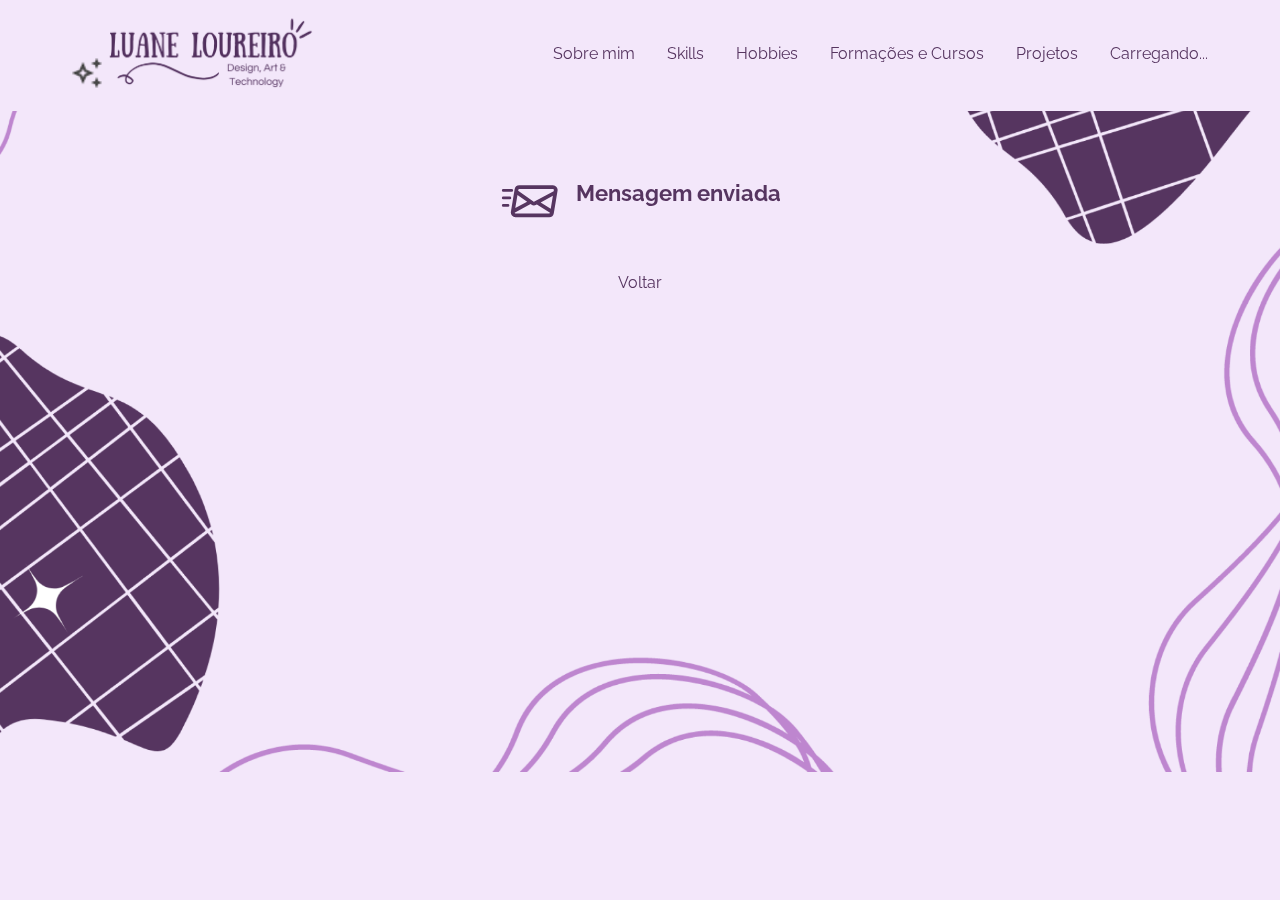
<file: mensaem-enviada.html>
<!DOCTYPE html>
<html lang="pt">
<head>
    <meta charset="UTF-8">
    <meta http-equiv="X-UA-Compatible" content="IE=edge">
    <meta name="viewport" content="width=device-width, initial-scale=1.0">

    <!-- Folha de estilo de CSS Linkado -->
    <link rel="stylesheet" href="assets/styles/style.css">
    <link rel="stylesheet" href="assets/styles/menu.css">
    <link rel="stylesheet" href="assets/styles/title.css">
    <link rel="stylesheet" href="assets/styles/about.css">
    <link rel="stylesheet" href="assets/styles/skill_hobbies.css">
    <link rel="stylesheet" href="assets/styles/academic.css">
    <link rel="stylesheet" href="assets/styles/xp.css">
    <link rel="stylesheet" href="assets/styles/contato.css">
    <link rel="stylesheet" href="assets/styles/buttons.css">
    <link rel="stylesheet" href="assets/styles/jobs.css">
    <link rel="stylesheet" href="assets/styles/certificacao.css">


    <link rel="preconnect" href="https://fonts.googleapis.com">
    <link rel="preconnect" href="https://fonts.gstatic.com" crossorigin>

    <!-- Fonte do Projeto Raleway -->
    <link href="https://fonts.googleapis.com/css2?family=Raleway:wght@500&display=swap" rel="stylesheet">
    
    <title>Portifólio Pessoal</title>
</head>
<body>
    <!-- Sessão de Menu  -->
    <div class="all">
    <section class="menu__box">
        <div class="menu">
        <header>
            <img src="assets/img/vector.png"class="menu__star">
            <img src="assets/img/logo.png" class="menu__title"></img>
        </header>
        <nav>
            <ul class="menu__list">
                <li class="menu__list__item"><a href="#sobremim">Sobre mim</a></li>
                <li class="menu__list__item"><a href="#skills">Skills</a></li>
                <li class="menu__list__item"><a href="#hobbies">Hobbies</a></li>
                <li class="menu__list__item"><a href="#formacao">Formações e Cursos</a></li>
                <li class="menu__list__item"><a href="#xp">Projetos</a></li>
                <li class="menu__list__item mail">
                    <a id="profile.email" href="#job">Carregando...</a>
                </li>
            </ul>
        </nav>
        </div>
    </section>

<!-- Sessão de Header/Title/Hero -->
    <section class="title">
        <div class="msg__container">
            <div class="msg__box">
                <img src="./data/icones-bags-svg/mailsent.svg" alt="Mensagem enviada">
                <h2 class="msg__enviada">
                    Mensagem enviada
                </h2>
            </div>
            <div class="msg__voltar">
                <a href="./index.html" class="msg__botao" value="home" id="home"  type="home">Voltar</a>
            </div>
        </div>




    </div>
    <!-- Script Linkado do seu documento de JavaScript -->
<script src="/assets/scripts/api.js"></script>
<script src="/assets/scripts/main.js"></script>
<script src="/assets/scripts/validate.js"></script>

</body>
</html>
</file>
<file: assets/styles/menu.css>
.menu__box{
    display: flex;
    justify-content: center;
    background-color: var(--cor__clara);
    width: 100%;
}


header img{
    height: 30px;
}

.menu{
    width: 1136px;
    height: auto;
    display: flex;
    align-items:center;
    justify-content: space-between;
    padding: 1rem 0 1.25rem 0;
}

.menu__list{
    display: flex;
    flex-direction: row;
    align-items: flex-end;
    justify-content: space-between;
    gap: 32px;
}

.menu__title{
    mix-blend-mode: multiply;
    height: 4.5rem;
}


@media (max-width: 768px) {
    .menu__box{
        width: 704px;
        justify-content: start;
        gap: 18rem;
    }

    .menu__list__item{ 
        display: none; 
    }

    .mail{
        display: flex;    
    }

    .menu__list{
        width: 100px;
        display: flex;
    }
}

@media (max-width: 425px) {
    .menu__box{
        display: flex;
        justify-content: center;
        background-color: var(--cor__clara);
        width: 100%;
    }


    .menu{
        width: 320px;
        height: auto;
        display: flex;
        align-items:center;
        justify-content: space-between;
    }


    .menu__title{
       width: 100px;
       height: auto;

    }
    .menu__star{
        width: 1rem;
        height: auto;
    }

    .menu__list{
        width: auto;
        padding-left: 3rem;
    }
}
</file>
<file: assets/styles/title.css>
/*Sessão Title*/
section.title{
    width: 1136px;
}

.title__profile{
    height: 368px;
    width: 368px;
    border-radius: 50%;
}

.title__div{
    display: flex;
    flex-direction: row-reverse;
    justify-content: space-between;
}

.title__network{
    display: flex;
    flex-direction: row;
    padding-left: 0;
    gap: 2rem;
}

.item__arrow::before {
    content: "";
    display: inline-block;
    width: 1rem;
    height: 1rem;
    background-repeat: no-repeat;
    background-size: contain;
    background-image: url('https://raw.githubusercontent.com/luane-loureiro/challenge-one-portfolio-br/d3b00cb0ab6523fc4fb961a2ec273b29697ac770/data/icones-bags-svg/Arrow.svg');
    margin-right: .5rem;
}

@media (max-width: 768px) {
    .title{
        display: flex;
        justify-content: center;
    }
    .title__div{
        width: 704px;
        display: flex;
        flex-direction: row-reverse;
        padding: 1.5rem;
    }

    .title__profile{
        width: 146px;
        height: 146px;
    }
}
@media (max-width: 425px) {
    section.title{
        padding-top: 1rem;
    }
    .title__div{
        flex-direction: column;
        align-items: center;
        width: 300px;
        padding-top: .5rem;
        margin: 0;
    }
    .title__profile{
        width: 98px;
        height: 98px;
    }
    
    .title__network{
        width: 320px;
        gap: 0.3rem;
        justify-content: space-between;
    }


    
}
</file>
<file: assets/styles/about.css>
/*Sessão About*/
.about, .jobs{
    display: flex;
    flex-direction: column;
    align-items: center;
    width: 100%;
    height: auto;
    background-color: var(--cor__media_1);    
}

.about__container{
    width: 1136px;
    padding: 1.5rem;
}



@media (max-width: 768px) {
    .about{
        width: 100%;
    }
    .about__container{
        width: 704px;
        height: auto;
        padding: 1.5rem;
    }
}

@media (max-width: 425px) {
    section div.about__container{
        width: 320px;
        height: auto;
        padding: 0;
    }
}
</file>
<file: assets/styles/skill_hobbies.css>
/*Sessão Skills e Hobbies*/
.skills__img img, .hobbies__img img{
    height: 80px;
    Width: auto;
    margin-bottom: .5rem;
}

.skills, .hobbies{
    Width: 1136px;
    Height: auto;
    Gap: 2rem;

}

.skills__line, .hobbies__line{
    display: flex;
    flex-wrap: wrap;
    flex-direction: row;
    justify-content:space-between;
    gap:1rem;

}

.skills__box, .hobbies__box{
    display: flex;
    flex-direction: column;
    justify-content: flex-end;
    align-items:start;
    height: 176px;
    width: 176px;
    background-color: #fff;
    padding:0;

}
.skills__box:hover, .hobbies__box:hover{
    transform: scale(1.1);
    transition: transform 0.5s ease
}

.skills__box ul, .hobbies__box ul{
    margin: 1rem;
}

@media (max-width: 768px) {
    .skills, .hobbies{
        width: 704px;
        height: auto;
        display: flex;
        flex-direction: column;
        justify-content: center;
        align-items: center;
    }
    
    .skills__line, .hobbies__line{
        display: flex;
        flex-wrap: wrap;
    }
    
    .skills__box, .hobbies__box{
        width: 224px;
        height: 118px;
    }
    
}

@media (max-width: 425px) {
    .skills, .hobbies{
        width: 320px;
        display: flex;
        flex-wrap: wrap;
    }
    
    .skills__box, .hobbies__box{
        width: 156px;
        height: 118px;
    }
}
</file>
<file: assets/styles/academic.css>
/* Experiência Acadêmica*/
.academic{
    padding: 2rem;
}
.academic__courses{
    display: grid;
    grid-template-columns: 1fr 1fr 1fr;
    list-style: none;
    padding: 0;
    margin: 0;
    Width: 1136px;
    height: auto;
}

.academic__courses__list{
    display: flex;
    flex-direction: column;
    justify-content: center;
    align-items: center;
}

.academic__courses__box{
    display: inline-block;
    flex-direction: column;
    padding-bottom: 2rem;
}

.academic__courses__item__img{
    padding: 1rem;
    box-shadow: rgba(0, 0, 0, 0.5) 0.1em 0.1em 0em;
    display: flex;
    flex-direction: column;
    align-items: center;
    justify-content: center;
    width: 295px;
    height: 186px;
    background-color: var(--cor-de-fundo);
}

section .academic__courses__item__img img{
    width: 150px;
}
.text{
    width: 428px;
    height: 130px;
}



@media (max-width: 768px) {
.academic__courses{
    grid-template-columns: 1fr;
    width: 704px;
    height: auto;
}

section .academic__courses__item__img img{
    width: 85px;
}

.text{
    width: 214px;
}
}

@media (max-width: 425px) {
    .academic__courses{
        flex-direction: column;
        width: 360px;
        height: auto;
    }
    
    section .academic__courses__item__img{
        height: 118px; 
    }
    
    section .academic__courses__item__img img{
        width: 85px;
    }
    .text{
        width: 296px;
    }
}
</file>
<file: assets/styles/xp.css>
/* experiência*/
.experience{
    Width: 1136px;
    height: auto;
    display: flex;
    flex-direction: column;
    justify-content: center;
    gap: 2rem, 
}

.experiencie__box{
    display: flex;
    flex-direction: row;
    Width: 1136px;
    padding-bottom: 2rem;
}

.experience__img{
    display: block;
    justify-content: center;
    width: 60%;
}

.experience__info{
    width: 400px;
    padding: 1rem;
}

.experience__description{
    display: flex;
    flex-direction: row;
    justify-content: space-between;
    gap:0;
    margin: 0;
}


@media (max-width: 768px) {
    .experience{
        width: 704px;
        display: flex;
        flex-direction: column;
        justify-content: center;
    }
    
    section .experiencie__box{
        width: 704px;
        display: flex;
        flex-direction: column;
        justify-content:center;
        align-items: center;
    }
    
    .experiencie__box img{
        padding: 0rem;
        margin: 0;
    }

    .experience__info{
        width: 600px;
    }
    .experience__description{
        justify-content:space-around;
        padding-top: 1rem;
        gap:.2rem;
    }
}

@media (max-width: 425px) {
    .experience{
        width: 296px;
    }
    .experience__info{
        width: 296px;
    }
    section .experiencie__box{
        width: 296px;
    }
    .experiencie__box img{
        width: 296px;
    }

    .experience__description{
        align-items: center;
        padding-top: 1rem;
        gap:1rem;
    }

    .experiencia__botao--repo, .formcontato__botao, .experiencia__botao--demo{
        width: 108px;
        height: 40px;
    }


}
</file>
<file: assets/styles/contato.css>
/*Contato*/
.formcontato{
    width: 100vw;
    height: auto;
    background-color: var(--cor__media_1);
}

.formcontato__contacto{
    display: flex;
    flex-direction: row;
    justify-content: center;
    align-items: center;
    Width: 100%;
    gap:1rem;
}

.formcontato--direita{
    display: flex;
    flex-direction: column;
    justify-content: center; 
    align-items: center; 
    padding: 1rem 0;
}

.formcontato__img{
    mix-blend-mode: multiply;
    height: 100vh;
}

.formcontato__text{
    width: 100%;
    display: flex;
    flex-direction: column;
    margin: 0;
}

.formcontato__form{
    display: flex;
    flex-direction: column;
    justify-content: center;
    gap:.5rem;
    padding: 0;
    margin: 0;
}

.formcontato__input{
    display: flex;
    align-items: flex-start;
    Width: 600px;
    Height: 56px;
    padding: .5rem;
    margin: .2rem;
    border-radius: 1rem;
    border: var(--cor__escura) 3px solid;
}

.formcontato__textarea{
    height: 150px;
}

.botao__enviar{
   display: flex;
   align-items: center;
   justify-content: center; 
}

@media (max-width: 768px) {
    .formcontato--direita{
        width: 40rem;
        padding: 2rem;
    }
    .formcontato__img{
        display: none;
    }
    .formcontato__input, .formcontato__textarea{
        width: 40rem;
    
    } 
}

@media (max-width: 425px) {
    .formcontato{
        width: 100vw;

    }
    .formcontato--direita{
        width: 234px;    
        padding: 2rem;

    }
    .formcontato__img{
        display: none;
    }
    .formcontato__input, .formcontato__textarea{
        width: 234px;
    }
}
</file>
<file: assets/styles/buttons.css>
.experiencia__botao--repo, .formcontato__botao{
    align-items: center;
    width: 165px;
    height:51px;
    font-size: 16px;
    font-weight: 200;
    text-align: center;
    color: var(--cor__escura);
    border: var(--cor__media_2) 0.2rem solid;
    background-color: transparent;
    border-radius: 1rem;
}

@media (max-width: 425px){
    .experiencia__botao--repo{
        width: 120px;
    }

}

.experiencia__botao--repo:hover, .formcontato__botao:hover{
    border: 0.2rem solid var(--cor__escura);
    font-weight: 600;
}

.experiencia__botao--demo{
    justify-content: center;
    width: 165px;
    height:51px;
    font-size: 16px;
    font-weight: 200;
    text-align: center;
    background: var(--cor__media_1); 
    border:0.2rem solid var(--cor__media_2);
    color: var(--cor__escura);
    border-radius: 1rem;
    gap: 2rem;
}
@media (max-width: 425px){
    .experiencia__botao--demo{
        width: 120px;
    }

}

.experiencia__botao--demo:hover {
    border: 0.2rem solid var(--cor__escura);
    font-weight: 600;
}

.formcontato__botao{
    background-color: var(--cor__clara);    
    border: var(--cor__media_2) 0.2rem solid;
}

.formcontato__botao:hover{
    border: var(--cor__escura) 0.2rem solid;
}
</file>
<file: assets/styles/jobs.css>
/*Sessão About*/
.jobs__container{
    display: flex;
    flex-direction: column;
    justify-content: center;
    align-items: center;
    width: 100%;
    background-color: var(--cor__media_1);
    padding: 2rem;
}

.jobs__list{
    padding-bottom: 2rem;
}
.jobs__box{
    display: flex;
    flex-direction: row;
    flex-wrap: wrap;
    justify-content: space-between;
    align-items:flex-start;
    height: 450px;
}

.job__experience{
    display: flex;
    flex-direction: row;
    flex-wrap: wrap;
    justify-content: center;
    align-items: center;
    gap: 2rem;
    Width: 1136px;
    height: auto;
}
.jobs__item__title{
    display: flex;
    justify-content: left;
    padding: 0;
}

.jobs__item__title h3{
    padding-top: 1rem;
    margin: 0;
    font-weight: 600;
}

.jobs__item__subtitle h4{
    padding: .3rem 0 1rem 0;
    font-weight: 400;
    margin: 0;
}

.jobs__item__img{
    display: flex;
    flex-direction: column;
    align-items: center;
    justify-content: center;
    width: 328px;
    height: 186px;
    background-color: var(--cor-de-fundo);
}

.jobs__item__img img{
    width: 150px;
}



@media (max-width: 768px) {
    .jobs__container{
        display: flex;
        flex-direction: column;
        justify-content: center;
        align-items: center;
    }

    .jobs{
        width: 100%;
    }
    .jobs__box{
        align-items: center;
        justify-content: center;
        width: 704px;
        height: auto;
        padding: 1.5rem;

    }
}

@media (max-width: 425px) {
    .jobs__item__img{
        height: 118px; 
    }

    .job__experience{
        width: 320px;
        height: auto;
        padding: 0;
    }
}
</file>
<file: assets/styles/certificacao.css>
/* Certificações*/
.certificacao{
    padding: 2rem;

}
.certificacao__container{
    width: 100%;
    height: auto;
    background-color: var(--cor__media_1);
    justify-content: center;
    align-items: center;
    display: flex;
    flex-direction: column;
}

.certificacao__list{
    display: flex;
    flex-direction: column;
    justify-content: center;
    align-items: center;
}

.certificacao__line{
    display: flex;
    flex-direction: row;
    justify-content: space-between;
    Width: 1086px;

}


.certificacao__item__img{
    padding: 1rem;
    box-shadow: rgba(0, 0, 0, 0.5) 0.1em 0.1em 0em;
    display: flex;
    flex-direction: column;
    align-items: center;
    justify-content: center;
    text-align: center;
    width: 295px;
    height: 200px;
    background-color: var(--cor-de-fundo);
}

.certificacao__item__img img{
    width: 150px;
}
.text{
    width: 328px;
    height: 130px;
}

@media (max-width: 768px) {
.certificacao__line{
    width: 704px;
    height: auto;
}

.certificacao__item__img{
    width: 214px;
    height: 118px; 
}

.certificacao__item__img img{
    width: 85px;
}

.text{
    width: 214px;
}
}

@media (max-width: 425px) {
    .certificacao__line{
        flex-direction: column;
        width: 360px;
        height: auto;
    }
    
    .certificacao__item__img{
        width: 296px;
        height: auto; 
    }
    
    .certificacao__item__img img{
        width: 85px;
    }
    .text{
        width: 296px;
    }
}
</file>
<file: assets/styles/style.css>
/*CSS Reset / Normalize*/
/*Já deixaremos o básico de reset de estilos. Caso queira adicionar mais informações
coloque nas sessões indicadas*/

:root{
    /*Insira a variavel das outras cores inspecionando o modelo do figma*/
    /*Se esforce para trabalhar com variáveis, é uma dica profissional valiosa*/
   --cor-de-fundo: #fff;
   --cor__transparente:#F3E7FAcc;;
   --cor__clara:#F3E7FA;
   --cor__media_1: #d3aede;
   --cor__media_2: #a783b2;
   --cor__escura: #563560 ;
}

body {
    width: 100vw;
    background-color: var(--cor__clara);
    background-position: top;
    background-image: url("../img/bg.png");
    background-size: 100vw;
    background-repeat: no-repeat;
    background-attachment: fixed;
    font-family: 'Raleway';
    color: var(--cor__escura);
    margin: 0;
    padding: 0;
    line-height: 1;
}

ol, ul,li {
    list-style: none;
    margin: 0;
    padding: 0;
}
a{
    text-decoration: none;
    color: var(--cor__escura);
}

/*Neste desafio, gostariamos que praticassem a metodologia BEM, caso seintam a vontade 
de utiliza-la. 

Mas o que é o BEM?

BEM (Block, Element, Modifier) ​​é uma abordagem baseada em componentes para o desenvolvimento
web. A ideia por trás disso é dividir a interface do usuário em blocos independentes.
Isso torna o desenvolvimento de interface fácil e rápido, mesmo com uma interface
de usuário complexa, e permite a reutilização de código existente sem copiar e colar.

Link da documentação oficial!
https://en.bem.info/methodology/quick-start/*/

.all {
    display: flex;
    justify-content: center;
    flex-direction: column;
    align-items: center;
    gap: 1rem;
}


h1{    
    font-size: 3.25rem;
    font-weight: 700;
}

h2{
    font-size: 1.4rem;
    font-weight: 700;
    padding-bottom: 1rem;
}

h3{
    font-size: 1.4rem;
    font-weight: 400;
}

p{
    font-size: 1rem;
    font-weight: 400;
}

.title{
    display: flex;
    flex-direction: column;
    align-items: center;
}

.formulario__campo{
    border: none;
}

.title__div, .skill__hobbie__box, .experience, .academic {
    align-items: center;
    border-radius: 1px;
    border-radius: 1rem;
    padding: 1rem;
    align-items: center;
    gap:1rem;
    background-color: var(--cor__transparente);
}
.msg__container{
    display: flex;
    flex-direction: column;
    justify-content: center;
    align-items: center;
}

.msg__box{
    display: flex;
    flex-direction: row;
    align-items: center;
    justify-content: center;
    gap: 1rem;
    padding: 2rem;
}

.formcontato__input::placeholder{
    font-size: 18px;
    font-family: 'Raleway';
    font-weight: 400;
    color: var(--cor__media_2);
}

.msg__box img{
    width: 60px;
    margin-bottom: 1.5rem;

}

/*footeer*/

footer{
    display: flex;
    justify-content: center;
    background-color: var(--cor-de-fundo);  
}

.footer__rodape{
    Width: 100vw;
    height: 102px;
    display: flex;
    gap: 0;
    flex-direction: column;
    justify-content: center;
    align-items: center;
}
.footer__rodape p{
    padding-bottom: 0rem;
    margin: 0;
}

/* Chegou a hora de se desafiar com a responsividade, 
utilize como referência os breakpoints @media abaixo*/

/*Tablet*/
@media (max-width: 768px) {
    body {
        box-sizing: border-box;
        background-image: none;
    }

    h1{
    font-size: 22px;
    height: 700;
    }

    h2{
    font-size: 1rem;
    height: 400;
    }

    p{
        font-size: 1rem;
        height: 500;
        gap: 0;
    }

/* Menu */
    
  

/*title*/



/*Skills e Hobbies*/


/*Experiências acadêmicas*/

/*Expeirência profissional*/


/*contato form*/


}

/*Mobile*/
@media (max-width: 425px) {
/*Menu*/
/*Titulo*/
/*Sessão sobre*/
/*Skills e hobbies*/
/*Formação Acadêmica*/
/*Experiência Profissional*/
 /*Contato*/
/*Footer*/
.footer{
    height: 102px;
    gap:0;
    padding-top: 1rem;
    margin: 0;
}

}
</file>
